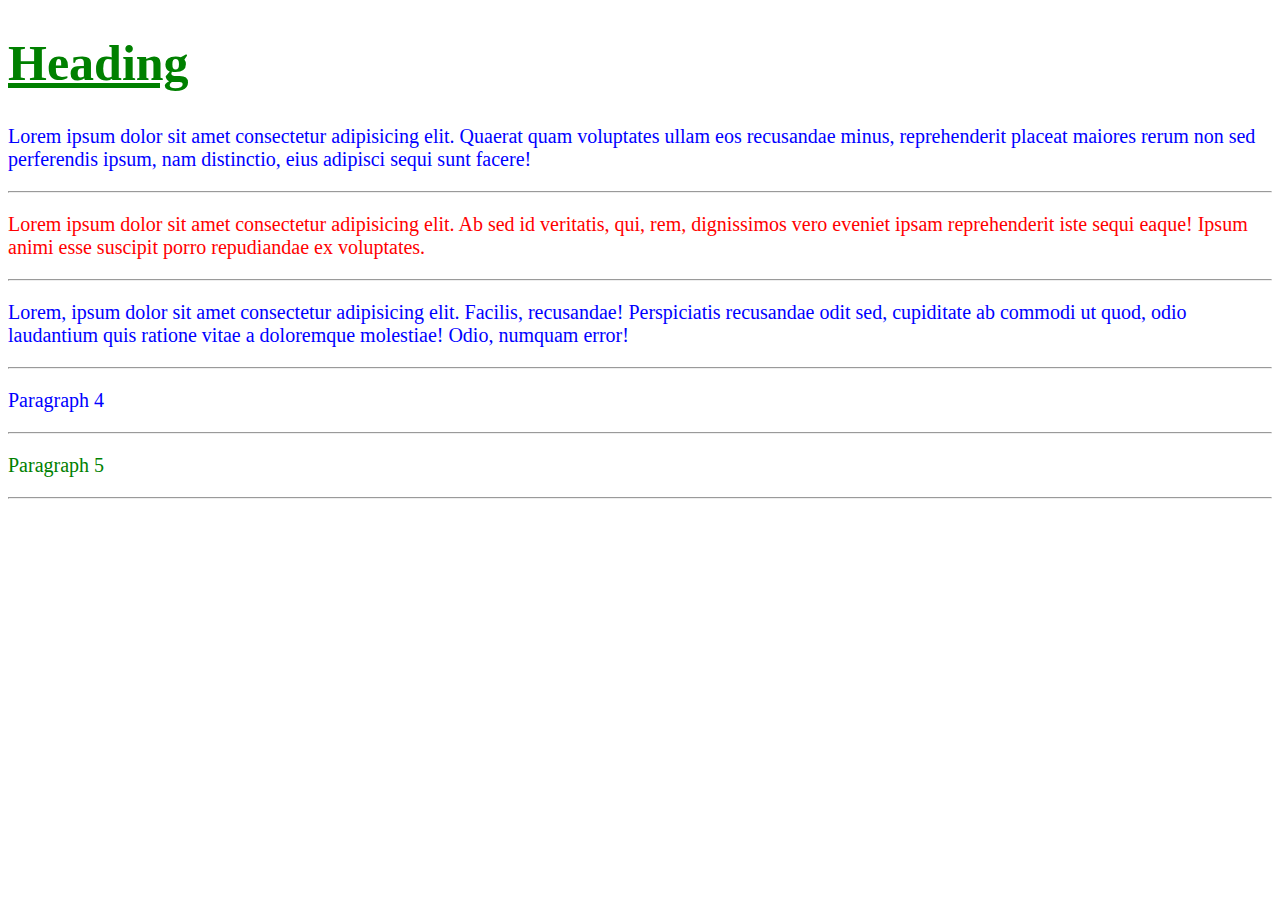
<file: index.html>
<!DOCTYPE html>
<html lang="en">
  <head>
    <meta charset="UTF-8" />
    <meta http-equiv="X-UA-Compatible" content="IE=edge" />
    <meta name="viewport" content="width=device-width, initial-scale=1.0" />
    <title>CSS Essentials</title>
    <link rel="stylesheet" href="css/style.css" type="text/css" />
  </head>
  <body>
    <h1 id="h" class="green-text underline-h">Heading</h1>
    <p>
      Lorem ipsum dolor sit amet consectetur adipisicing elit. Quaerat quam voluptates ullam eos recusandae minus, reprehenderit placeat
      maiores rerum non sed perferendis ipsum, nam distinctio, eius adipisci sequi sunt facere!
    </p>
    <hr />
    <p id="p2">
      Lorem ipsum dolor sit amet consectetur adipisicing elit. Ab sed id veritatis, qui, rem, dignissimos vero eveniet ipsam reprehenderit
      iste sequi eaque! Ipsum animi esse suscipit porro repudiandae ex voluptates.
    </p>
    <hr />
    <p>
      Lorem, ipsum dolor sit amet consectetur adipisicing elit. Facilis, recusandae! Perspiciatis recusandae odit sed, cupiditate ab commodi
      ut quod, odio laudantium quis ratione vitae a doloremque molestiae! Odio, numquam error!
    </p>
    <hr />
    <p>Paragraph 4</p>
    <hr />
    <p class="green-text">Paragraph 5</p>
    <hr />
  </body>
</html>
</file>
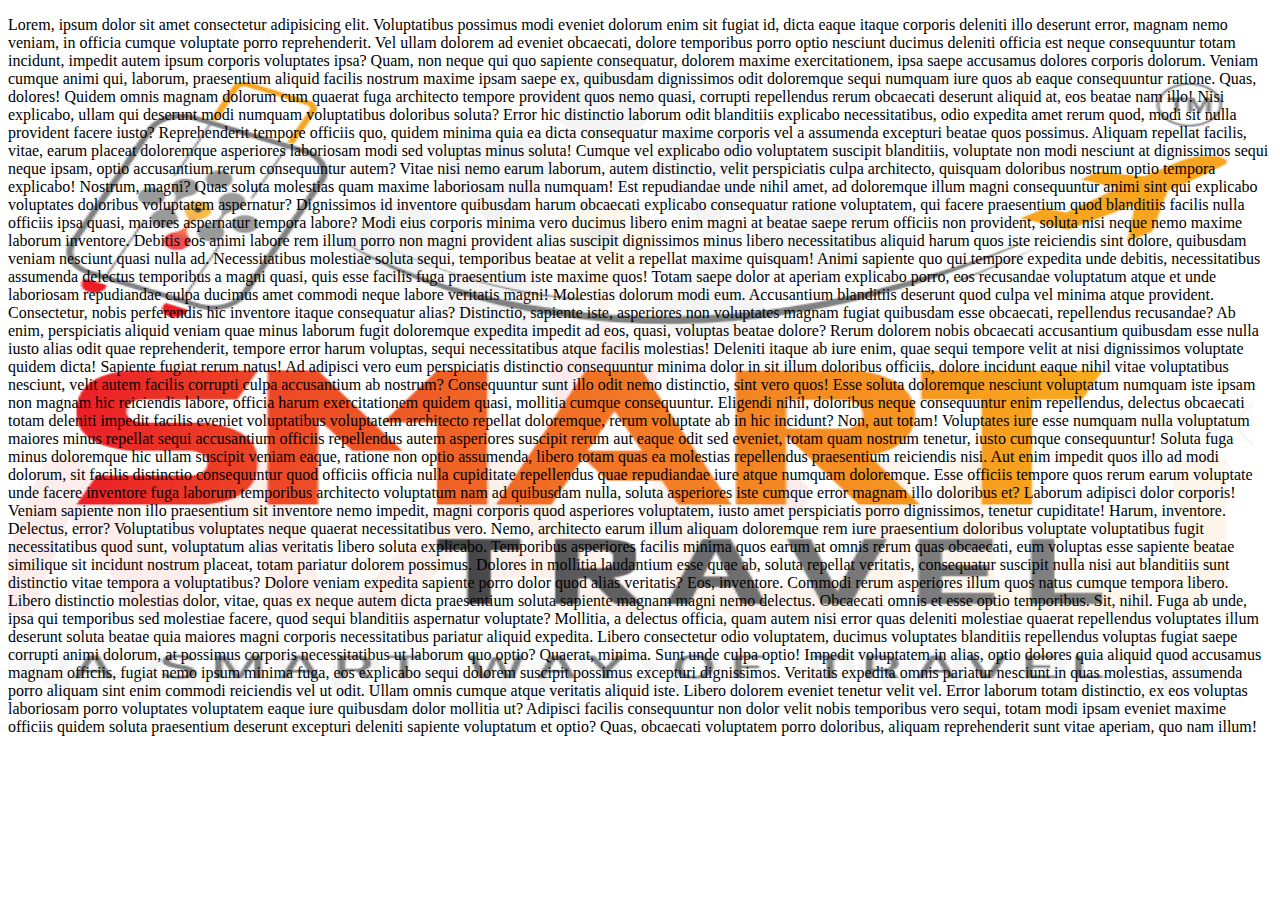
<file: background.html>
<!DOCTYPE html>
<html lang="en">
  <head>
    <meta charset="UTF-8" />
    <meta http-equiv="X-UA-Compatible" content="IE=edge" />
    <meta name="viewport" content="width=device-width, initial-scale=1.0" />
    <link rel="stylesheet" href="css/background-style.css" />
    <title>Background</title>
  </head>
  <body>
    <div id="bg">
      <p>
        Lorem, ipsum dolor sit amet consectetur adipisicing elit. Voluptatibus possimus modi eveniet dolorum enim sit fugiat id, dicta eaque
        itaque corporis deleniti illo deserunt error, magnam nemo veniam, in officia cumque voluptate porro reprehenderit. Vel ullam dolorem
        ad eveniet obcaecati, dolore temporibus porro optio nesciunt ducimus deleniti officia est neque consequuntur totam incidunt, impedit
        autem ipsum corporis voluptates ipsa? Quam, non neque qui quo sapiente consequatur, dolorem maxime exercitationem, ipsa saepe
        accusamus dolores corporis dolorum. Veniam cumque animi qui, laborum, praesentium aliquid facilis nostrum maxime ipsam saepe ex,
        quibusdam dignissimos odit doloremque sequi numquam iure quos ab eaque consequuntur ratione. Quas, dolores! Quidem omnis magnam
        dolorum cum quaerat fuga architecto tempore provident quos nemo quasi, corrupti repellendus rerum obcaecati deserunt aliquid at, eos
        beatae nam illo! Nisi explicabo, ullam qui deserunt modi numquam voluptatibus doloribus soluta? Error hic distinctio laborum odit
        blanditiis explicabo necessitatibus, odio expedita amet rerum quod, modi sit nulla provident facere iusto? Reprehenderit tempore
        officiis quo, quidem minima quia ea dicta consequatur maxime corporis vel a assumenda excepturi beatae quos possimus. Aliquam
        repellat facilis, vitae, earum placeat doloremque asperiores laboriosam modi sed voluptas minus soluta! Cumque vel explicabo odio
        voluptatem suscipit blanditiis, voluptate non modi nesciunt at dignissimos sequi neque ipsam, optio accusantium rerum consequuntur
        autem? Vitae nisi nemo earum laborum, autem distinctio, velit perspiciatis culpa architecto, quisquam doloribus nostrum optio
        tempora explicabo! Nostrum, magni? Quas soluta molestias quam maxime laboriosam nulla numquam! Est repudiandae unde nihil amet, ad
        doloremque illum magni consequuntur animi sint qui explicabo voluptates doloribus voluptatem aspernatur? Dignissimos id inventore
        quibusdam harum obcaecati explicabo consequatur ratione voluptatem, qui facere praesentium quod blanditiis facilis nulla officiis
        ipsa quasi, maiores aspernatur tempora labore? Modi eius corporis minima vero ducimus libero enim magni at beatae saepe rerum
        officiis non provident, soluta nisi neque nemo maxime laborum inventore. Debitis eos animi labore rem illum porro non magni
        provident alias suscipit dignissimos minus libero necessitatibus aliquid harum quos iste reiciendis sint dolore, quibusdam veniam
        nesciunt quasi nulla ad. Necessitatibus molestiae soluta sequi, temporibus beatae at velit a repellat maxime quisquam! Animi
        sapiente quo qui tempore expedita unde debitis, necessitatibus assumenda delectus temporibus a magni quasi, quis esse facilis fuga
        praesentium iste maxime quos! Totam saepe dolor at aperiam explicabo porro, eos recusandae voluptatum atque et unde laboriosam
        repudiandae culpa ducimus amet commodi neque labore veritatis magni! Molestias dolorum modi eum. Accusantium blanditiis deserunt
        quod culpa vel minima atque provident. Consectetur, nobis perferendis hic inventore itaque consequatur alias? Distinctio, sapiente
        iste, asperiores non voluptates magnam fugiat quibusdam esse obcaecati, repellendus recusandae? Ab enim, perspiciatis aliquid veniam
        quae minus laborum fugit doloremque expedita impedit ad eos, quasi, voluptas beatae dolore? Rerum dolorem nobis obcaecati
        accusantium quibusdam esse nulla iusto alias odit quae reprehenderit, tempore error harum voluptas, sequi necessitatibus atque
        facilis molestias! Deleniti itaque ab iure enim, quae sequi tempore velit at nisi dignissimos voluptate quidem dicta! Sapiente
        fugiat rerum natus! Ad adipisci vero eum perspiciatis distinctio consequuntur minima dolor in sit illum doloribus officiis, dolore
        incidunt eaque nihil vitae voluptatibus nesciunt, velit autem facilis corrupti culpa accusantium ab nostrum? Consequuntur sunt illo
        odit nemo distinctio, sint vero quos! Esse soluta doloremque nesciunt voluptatum numquam iste ipsam non magnam hic reiciendis
        labore, officia harum exercitationem quidem quasi, mollitia cumque consequuntur. Eligendi nihil, doloribus neque consequuntur enim
        repellendus, delectus obcaecati totam deleniti impedit facilis eveniet voluptatibus voluptatem architecto repellat doloremque, rerum
        voluptate ab in hic incidunt? Non, aut totam! Voluptates iure esse numquam nulla voluptatum maiores minus repellat sequi accusantium
        officiis repellendus autem asperiores suscipit rerum aut eaque odit sed eveniet, totam quam nostrum tenetur, iusto cumque
        consequuntur! Soluta fuga minus doloremque hic ullam suscipit veniam eaque, ratione non optio assumenda, libero totam quas ea
        molestias repellendus praesentium reiciendis nisi. Aut enim impedit quos illo ad modi dolorum, sit facilis distinctio consequuntur
        quod officiis officia nulla cupiditate repellendus quae repudiandae iure atque numquam doloremque. Esse officiis tempore quos rerum
        earum voluptate unde facere inventore fuga laborum temporibus architecto voluptatum nam ad quibusdam nulla, soluta asperiores iste
        cumque error magnam illo doloribus et? Laborum adipisci dolor corporis! Veniam sapiente non illo praesentium sit inventore nemo
        impedit, magni corporis quod asperiores voluptatem, iusto amet perspiciatis porro dignissimos, tenetur cupiditate! Harum, inventore.
        Delectus, error? Voluptatibus voluptates neque quaerat necessitatibus vero. Nemo, architecto earum illum aliquam doloremque rem iure
        praesentium doloribus voluptate voluptatibus fugit necessitatibus quod sunt, voluptatum alias veritatis libero soluta explicabo.
        Temporibus asperiores facilis minima quos earum at omnis rerum quas obcaecati, eum voluptas esse sapiente beatae similique sit
        incidunt nostrum placeat, totam pariatur dolorem possimus. Dolores in mollitia laudantium esse quae ab, soluta repellat veritatis,
        consequatur suscipit nulla nisi aut blanditiis sunt distinctio vitae tempora a voluptatibus? Dolore veniam expedita sapiente porro
        dolor quod alias veritatis? Eos, inventore. Commodi rerum asperiores illum quos natus cumque tempora libero. Libero distinctio
        molestias dolor, vitae, quas ex neque autem dicta praesentium soluta sapiente magnam magni nemo delectus. Obcaecati omnis et esse
        optio temporibus. Sit, nihil. Fuga ab unde, ipsa qui temporibus sed molestiae facere, quod sequi blanditiis aspernatur voluptate?
        Mollitia, a delectus officia, quam autem nisi error quas deleniti molestiae quaerat repellendus voluptates illum deserunt soluta
        beatae quia maiores magni corporis necessitatibus pariatur aliquid expedita. Libero consectetur odio voluptatem, ducimus voluptates
        blanditiis repellendus voluptas fugiat saepe corrupti animi dolorum, at possimus corporis necessitatibus ut laborum quo optio?
        Quaerat, minima. Sunt unde culpa optio! Impedit voluptatem in alias, optio dolores quia aliquid quod accusamus magnam officiis,
        fugiat nemo ipsum minima fuga, eos explicabo sequi dolorem suscipit possimus excepturi dignissimos. Veritatis expedita omnis
        pariatur nesciunt in quas molestias, assumenda porro aliquam sint enim commodi reiciendis vel ut odit. Ullam omnis cumque atque
        veritatis aliquid iste. Libero dolorem eveniet tenetur velit vel. Error laborum totam distinctio, ex eos voluptas laboriosam porro
        voluptates voluptatem eaque iure quibusdam dolor mollitia ut? Adipisci facilis consequuntur non dolor velit nobis temporibus vero
        sequi, totam modi ipsam eveniet maxime officiis quidem soluta praesentium deserunt excepturi deleniti sapiente voluptatum et optio?
        Quas, obcaecati voluptatem porro doloribus, aliquam reprehenderit sunt vitae aperiam, quo nam illum!
      </p>
    </div>
  </body>
</html>
</file>
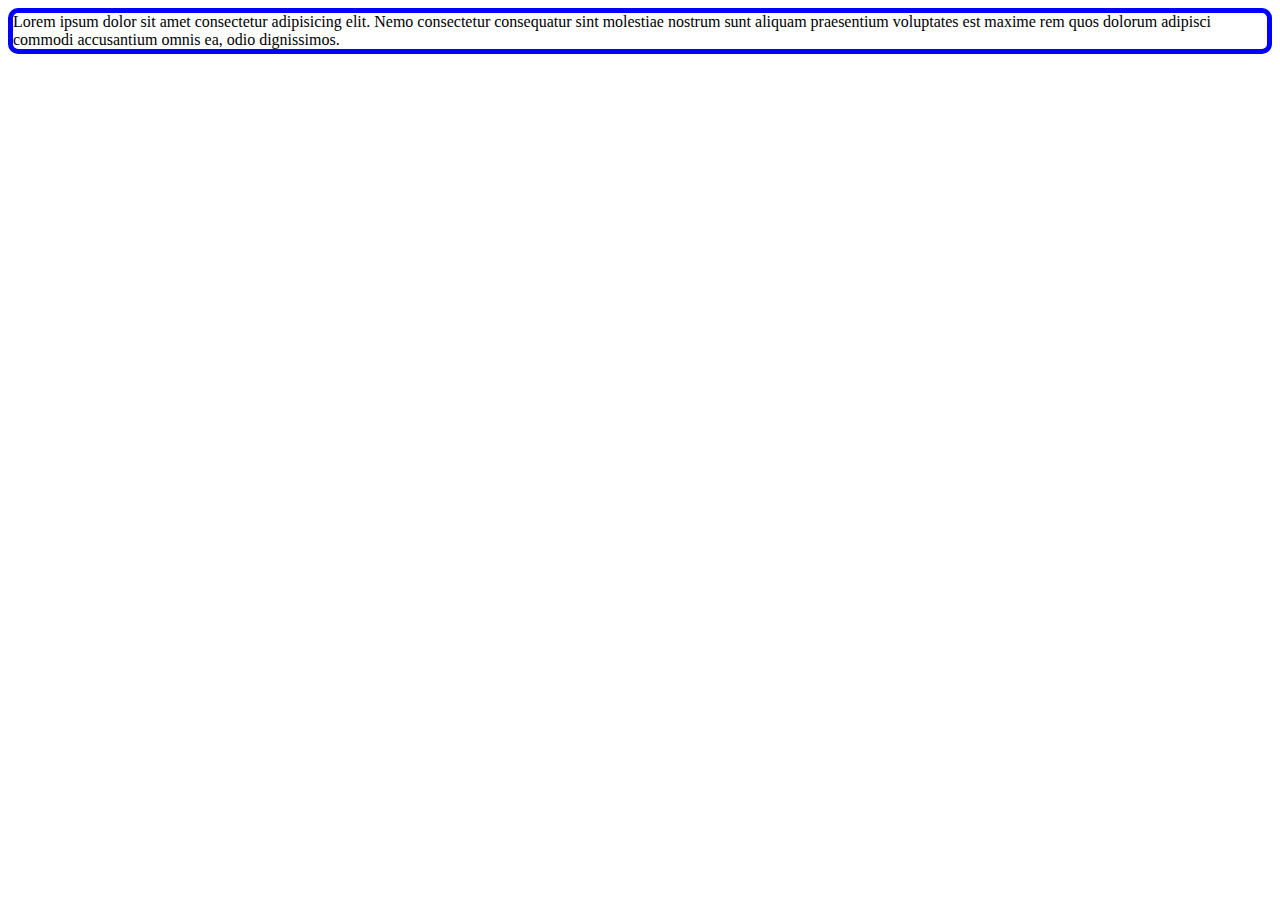
<file: border.html>
<!DOCTYPE html>
<html lang="en">
  <head>
    <meta charset="UTF-8" />
    <meta http-equiv="X-UA-Compatible" content="IE=edge" />
    <meta name="viewport" content="width=device-width, initial-scale=1.0" />
    <title>Border</title>
    <link rel="stylesheet" href="css/border.css" type="text/css" />
  </head>
  <body>
    <div id="border">
      Lorem ipsum dolor sit amet consectetur adipisicing elit. Nemo consectetur consequatur sint molestiae nostrum sunt aliquam praesentium
      voluptates est maxime rem quos dolorum adipisci commodi accusantium omnis ea, odio dignissimos.
    </div>
  </body>
</html>
</file>
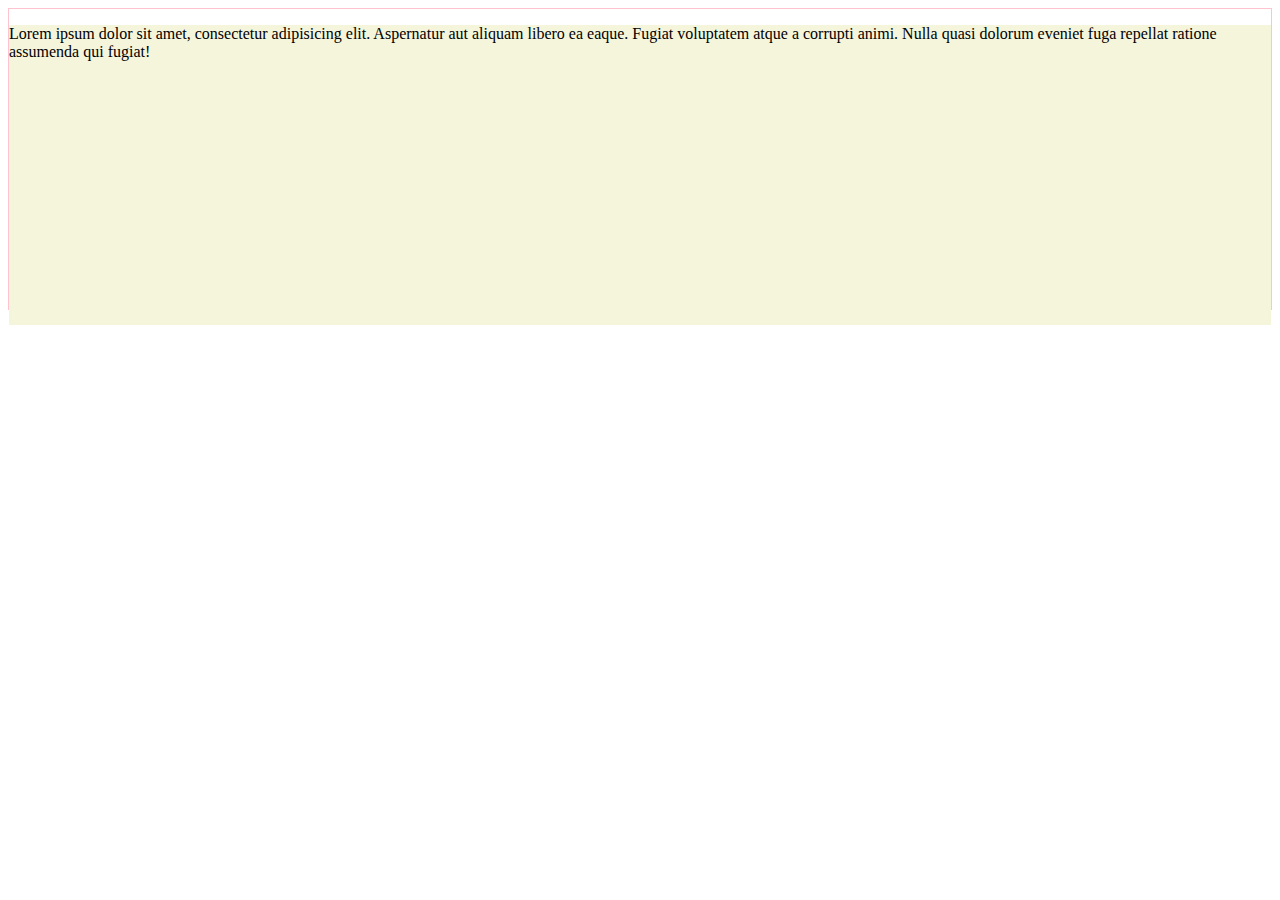
<file: height_width.html>
<!DOCTYPE html>
<html lang="en">
  <head>
    <meta charset="UTF-8" />
    <meta http-equiv="X-UA-Compatible" content="IE=edge" />
    <meta name="viewport" content="width=device-width, initial-scale=1.0" />
    <link rel="stylesheet" href="css/height_width.css" />
    <title>Height And Width</title>
  </head>
  <body>
    <div id="div1">
      <p>
        Lorem ipsum dolor sit amet, consectetur adipisicing elit. Aspernatur aut aliquam libero ea eaque. Fugiat voluptatem atque a corrupti
        animi. Nulla quasi dolorum eveniet fuga repellat ratione assumenda qui fugiat!
      </p>
    </div>
  </body>
</html>
</file>
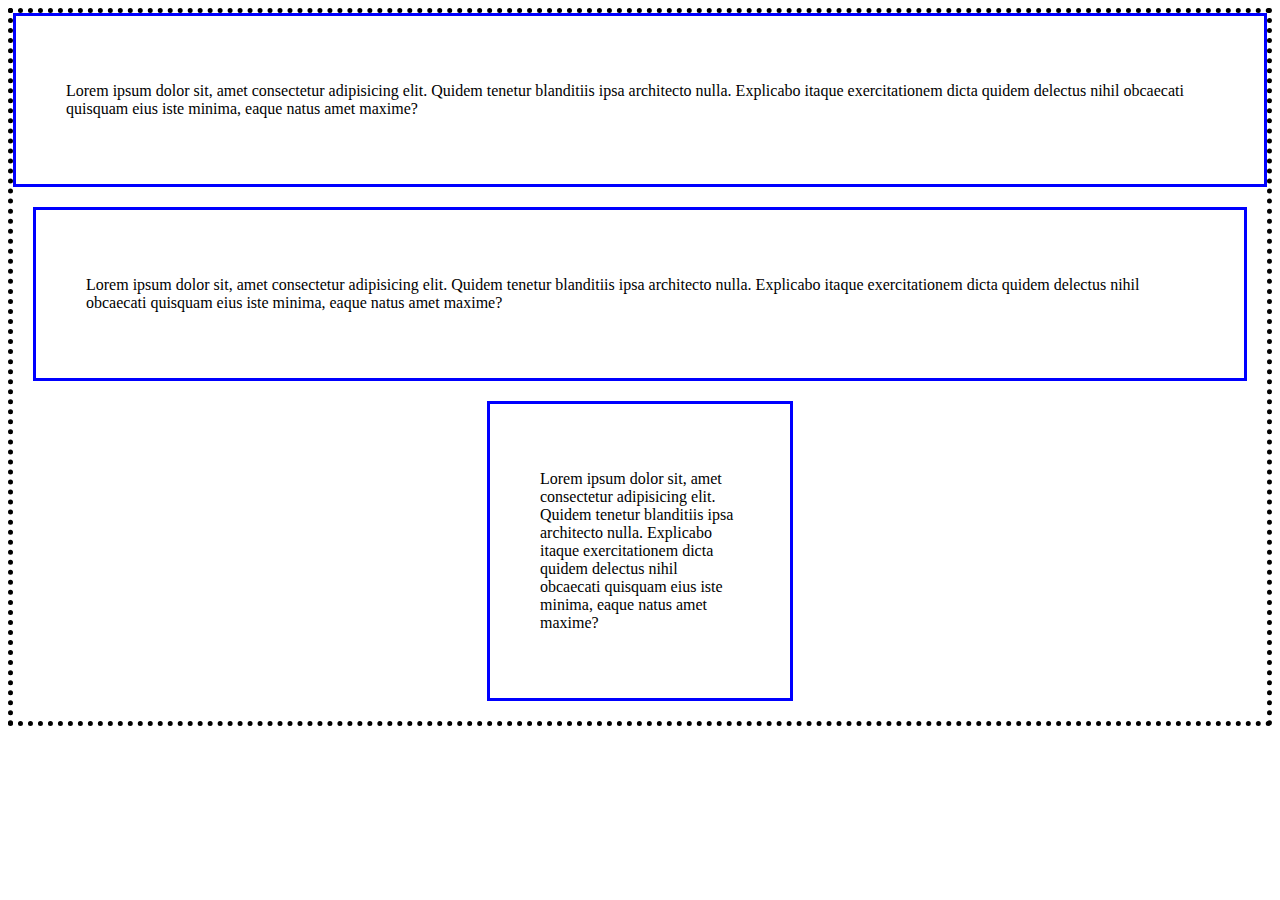
<file: margin.html>
<!DOCTYPE html>
<html lang="en">
  <head>
    <meta charset="UTF-8" />
    <meta http-equiv="X-UA-Compatible" content="IE=edge" />
    <meta name="viewport" content="width=device-width, initial-scale=1.0" />
    <title>Margin</title>
    <link rel="stylesheet" href="css/margin.css" />
  </head>
  <body>
    <div class="div">
      <p>
        Lorem ipsum dolor sit, amet consectetur adipisicing elit. Quidem tenetur blanditiis ipsa architecto nulla. Explicabo itaque
        exercitationem dicta quidem delectus nihil obcaecati quisquam eius iste minima, eaque natus amet maxime?
      </p>
    </div>
    <div class="div" id="margin">
      <p>
        Lorem ipsum dolor sit, amet consectetur adipisicing elit. Quidem tenetur blanditiis ipsa architecto nulla. Explicabo itaque
        exercitationem dicta quidem delectus nihil obcaecati quisquam eius iste minima, eaque natus amet maxime?
      </p>
    </div>
    <div class="div" id="margin1">
      <p>
        Lorem ipsum dolor sit, amet consectetur adipisicing elit. Quidem tenetur blanditiis ipsa architecto nulla. Explicabo itaque
        exercitationem dicta quidem delectus nihil obcaecati quisquam eius iste minima, eaque natus amet maxime?
      </p>
    </div>
  </body>
</html>
</file>
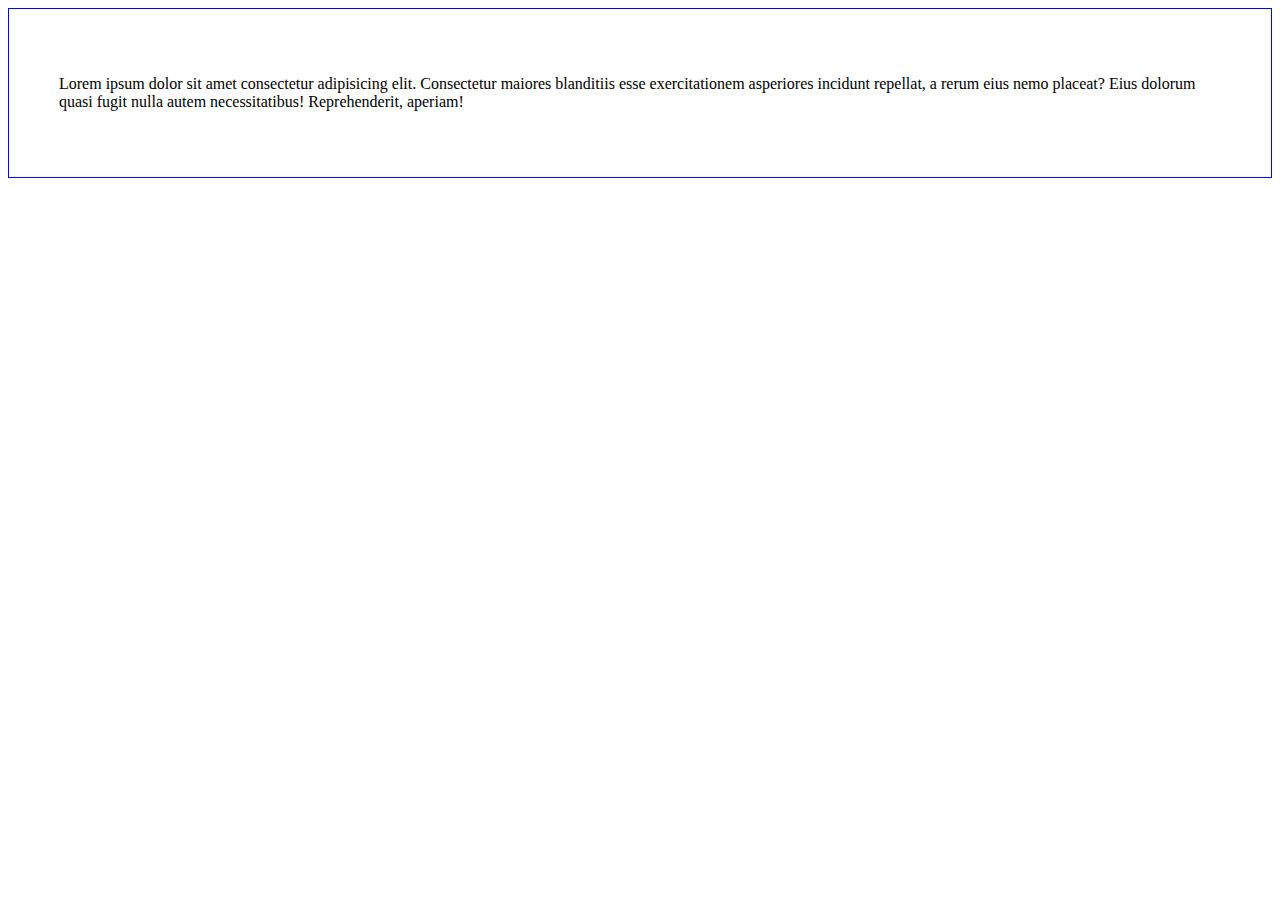
<file: padding.html>
<!DOCTYPE html>
<html lang="en">
  <head>
    <meta charset="UTF-8" />
    <meta http-equiv="X-UA-Compatible" content="IE=edge" />
    <meta name="viewport" content="width=device-width, initial-scale=1.0" />
    <title>Padding</title>
    <link rel="stylesheet" href="css/padding.css" />
  </head>
  <body>
    <div id="div1">
      <p>
        Lorem ipsum dolor sit amet consectetur adipisicing elit. Consectetur maiores blanditiis esse exercitationem asperiores incidunt
        repellat, a rerum eius nemo placeat? Eius dolorum quasi fugit nulla autem necessitatibus! Reprehenderit, aperiam!
      </p>
    </div>
  </body>
</html>
</file>
<file: css/style.css>
/*
  element selector
*/
p {
  color: blue;
  font-size: 20px;
}

/*
  id selector
*/
#p2 {
  color: red;
}

/*
  class selector
*/
.green-text {
  color: green;
}

#h {
  font-size: 50px;
}

.underline-h {
  text-decoration: underline;
}
</file>
<file: css/background-style.css>
#bg {
  /*background-color: beige;*/
  background-image: url('../images/stlogo.png');
  background-repeat: no-repeat;
  /*background-position: center top;*/
  background-size: 100% 100%; /* x and y axis */
  /*background-size: cover;*/
  /*background-size: contain;*/
  /*background-attachment: scroll;*/
}

/*
body {
  background-color: black;
}
*/
</file>
<file: css/border.css>
#border {
  border-style: solid;
  border-width: 5px; /*By default is 1px*/
  border-color: blue;

  /* With this you can set properties on one side(top, bottom, left, right)
  border-top-color: red;
  border-top-width: 2px;
  */

  /* It will define how much curve should be applied on borders*/
  border-radius: 10px;
}
</file>
<file: css/height_width.css>
#div1 {
  background-color: beige;
  height: 100%;
  width: 100%;
}

body {
  border-width: 1px;
  border-color: rgb(255, 195, 207);
  border-style: solid;
  height: 1000px;
  max-height: 300px;
}
</file>
<file: css/margin.css>
.div {
  border-style: solid;
  border-color: blue;
  padding: 50px 50px 50px 50px;
}

body {
  border-width: 5px;
  border-style: dotted;
  border-color: black;
}

#margin {
  margin-top: 20px;
  margin-bottom: 20px;
  margin-left: 20px;
  margin-right: 20px;
}

#margin1 {
  width: 200px;
  margin: 20px auto;
}
</file>
<file: css/padding.css>
#div1 {
  border: 1px solid blue;
  padding-top: 50px;
  padding-bottom: 50px;
  padding-left: 50px;
  padding-right: 50px;
}
</file>
